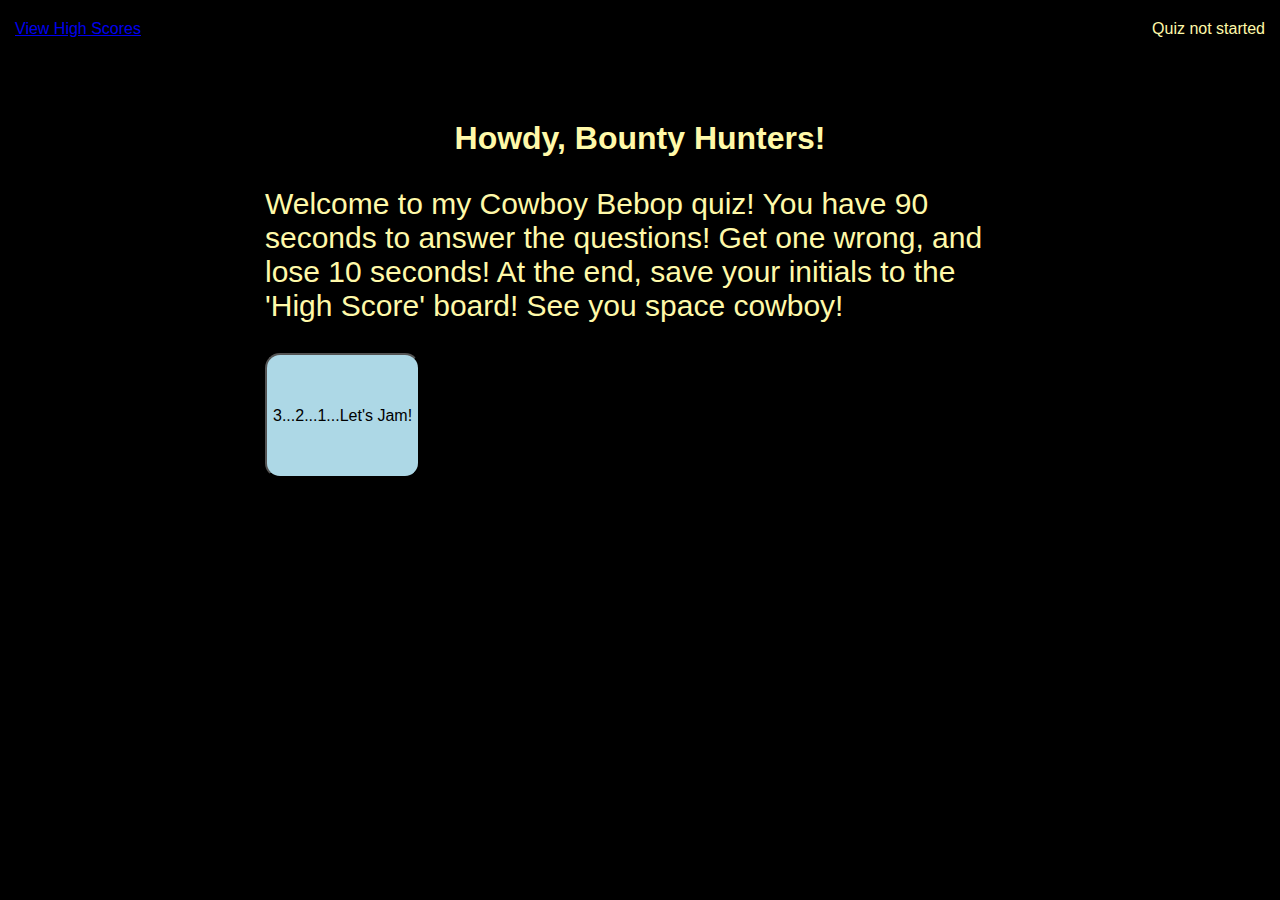
<file: index.html>
<!DOCTYPE html>
<html lang="en">
  <head>
    <meta charset="UTF-8" />
    <meta name="viewport" content="width=device-width, initial-scale=1.0" />
    <meta http-equiv="X-UA-Compatible" content="ie=edge" />
    <link rel="stylesheet" href="./assets/css/style.css" />
    <title>Cowboy Bebop Quiz</title>
  </head>
  <body>
    <div id="highscores" class ="highscores"><a href="hs.html">View High Scores</a></div>
      <div id="timer" class="timer"><span id="timeremaining">Quiz not started</span></div>
          <div id="quiz" class="quiz">
            <div id="start-div" class="start-div">
              <h1>Howdy, Bounty Hunters!</h1>
                <p>Welcome to my Cowboy Bebop quiz! You have 90 seconds to answer the questions! Get one wrong, and lose 10 seconds! At the end, save your initials to the 'High Score' board! See you space cowboy!</p>
                <button id="start" class="start-button">3...2...1...Let's Jam!</button>
            </div>
            <div id="questions-div" class="hide">
              <h2 id="quizquestion">Questions</h2>
              <div id="answer-choices" class="answer-choices"></div>
            </div>
            <div id="feedback" class="feedback hide"></div>
            <div id="end-div" class="hide">
              <h2>You're gonna carry that weight...</h2>
              <p>
                Hey there buckaroo! You scored 
                <span id="final-score">0</span>
                .</p>
              <p>Enter initials: <input type="text" id="initials">
                <button id="submit">Submit</button></p>
            </div>
          </div>
        <div class="word-box"></div>
    <script src="./assets/js/script.js"></script>
  </body>
</html>
</file>
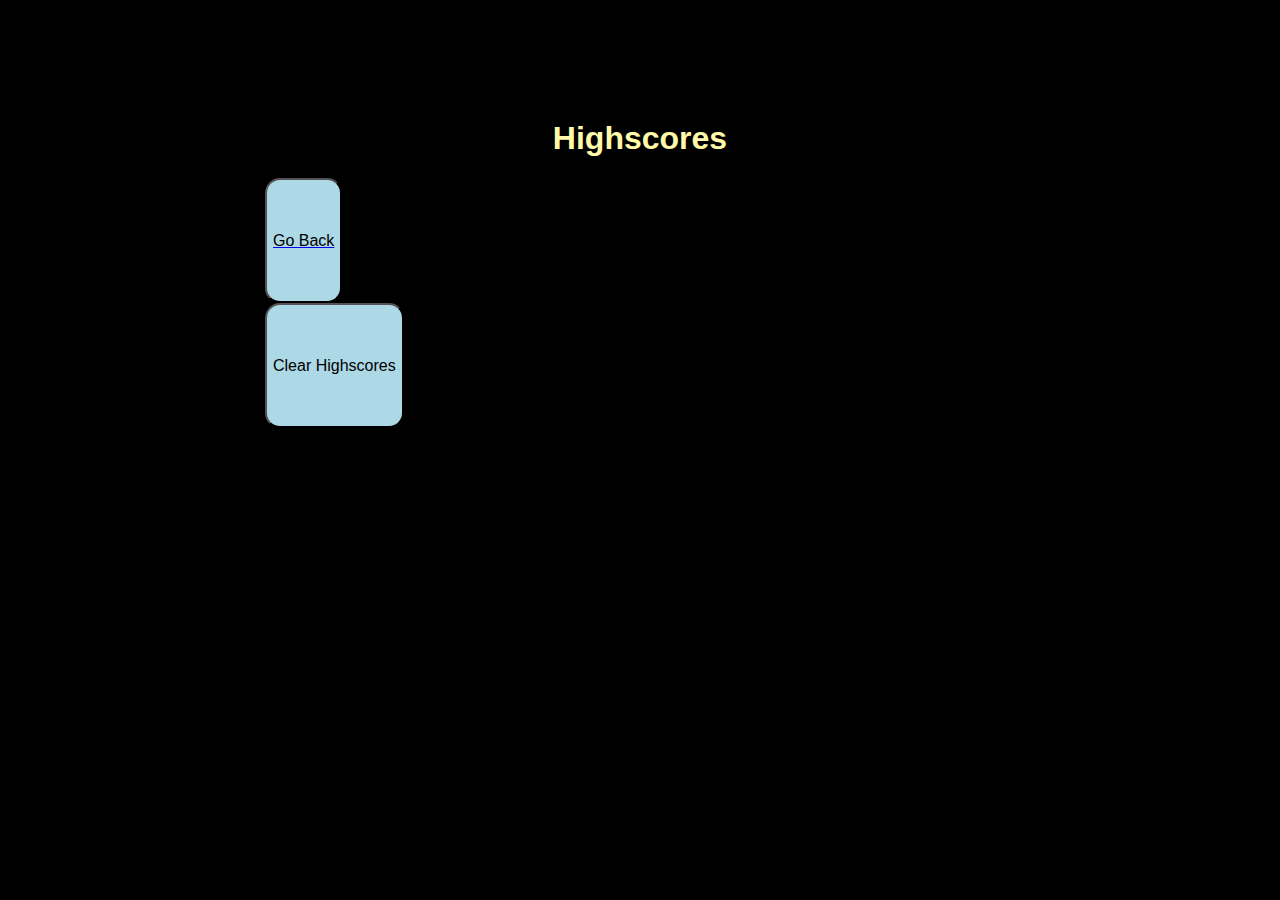
<file: hs.html>
<!DOCTYPE html>
<html lang="en">
  <head>
    <meta charset="UTF-8" />
    <meta name="viewport" content="width=device-width, initial-scale=1.0" />
    <meta http-equiv="X-UA-Compatible" content="ie=edge" />
    <title>Highscores</title>

    <link rel="stylesheet" href="./assets/css/style.css" />
  </head>

  <body>
    <div class="quiz">
      <h1>Highscores</h1>
      <ol id="highscores"></ol>

      <a href="index.html"><button>Go Back</button></a>
      <button id="clear">Clear Highscores</button>
    </div>

    <script src="./assets/js/scores.js"></script>
  </body>
</html>
</file>
<file: assets/css/style.css>
*,
*::before,
*::after {
  box-sizing: border-box;
}

body {
  font-family: "Roboto", sans-serif;
  background-color: #000000;
  background-image: url("https://miro.medium.com/max/700/1*9IIoxOcIbhMFFKMCI2ncuQ.jpeg");
  height: 500px;
  background-position: center;
  background-repeat: no-repeat;
  background-size: cover;
  color: #fff9a9;
}

label, p {
  font-size: 30px;
}



h1 {
  text-align: center;
}

.highscores {
  position: absolute;
  top: 20px;
  left: 15px;
}

.timer {
  position: absolute;
  top: 20px;
  right: 15px;
}

.quiz {
  max-width: 750px;
  margin-top: 100px;
  margin: 120px auto 0 auto;
}

.feedback {
  display:flex;
  position: relative;
}

button {
  display: flex;
  justify-content: center;
  align-items: center;
  height: 125px;
  cursor: pointer;
  font-size: 100% ;
  border-radius: 15px;
  background-color: lightblue;
  
}

.start-button {
  text-align: center;
}

.hide {
  display: none;
}

ul {
  list-style-type: none;
  padding: 0;
  background-color: white;
}

li {
  height: 50px;
  margin-top: 5px;
  margin-bottom: 5px;
  padding: 5px;
  background-color:  #001b44;
  color: white;
  font-size: 1.5em;
  line-height: 1.5;
}

li:before {
  content: "\200B";
  position: absolute;
}

li::after {
  content: " ";
  display: block;
  clear: both;
}


@media screen and ( max-width: 1024px ) {
  img.responsive { width: 200px; }
  }
  @media screen and ( min-width:1025px ) and ( max-width: 1280px ) {
  img.responsive { width: 300px; }
  }
  @media screen and ( min-width: 1081px ) {
  img.responsive { width: 200px; }
  }
</file>
